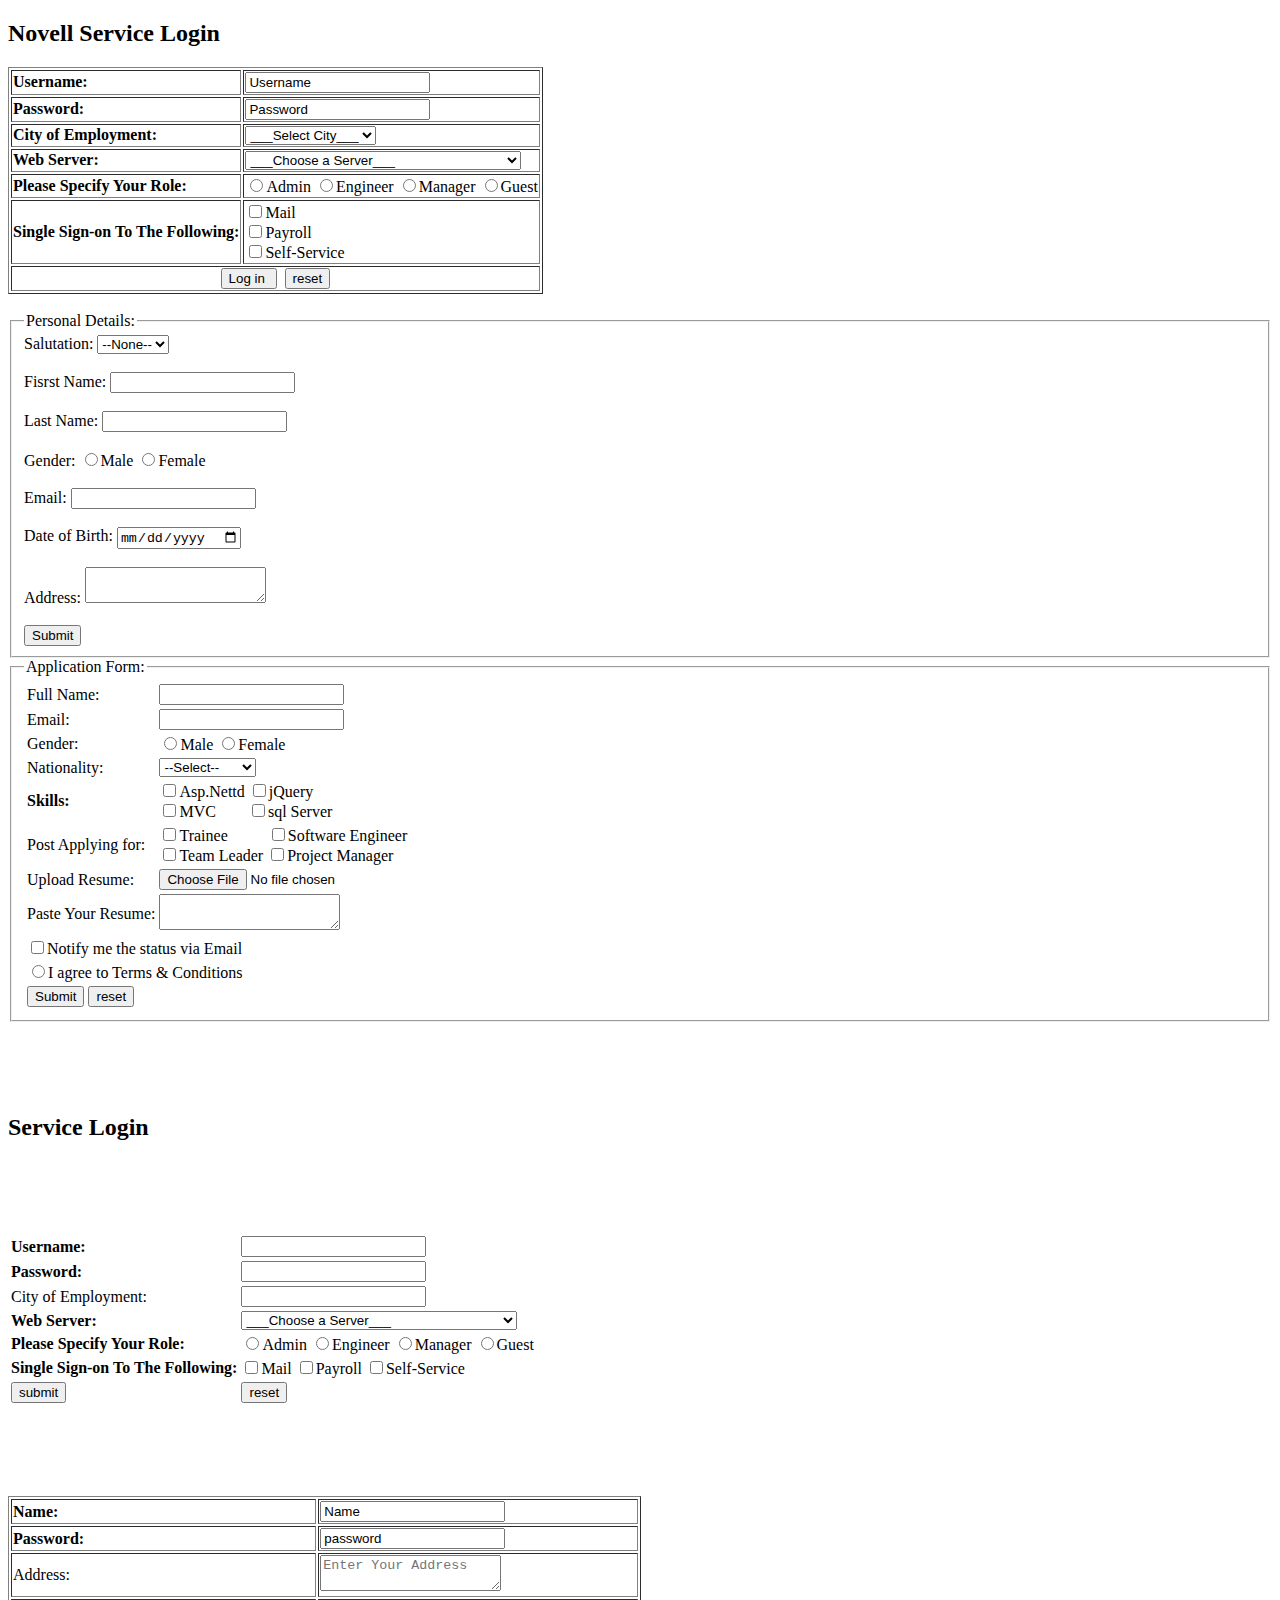
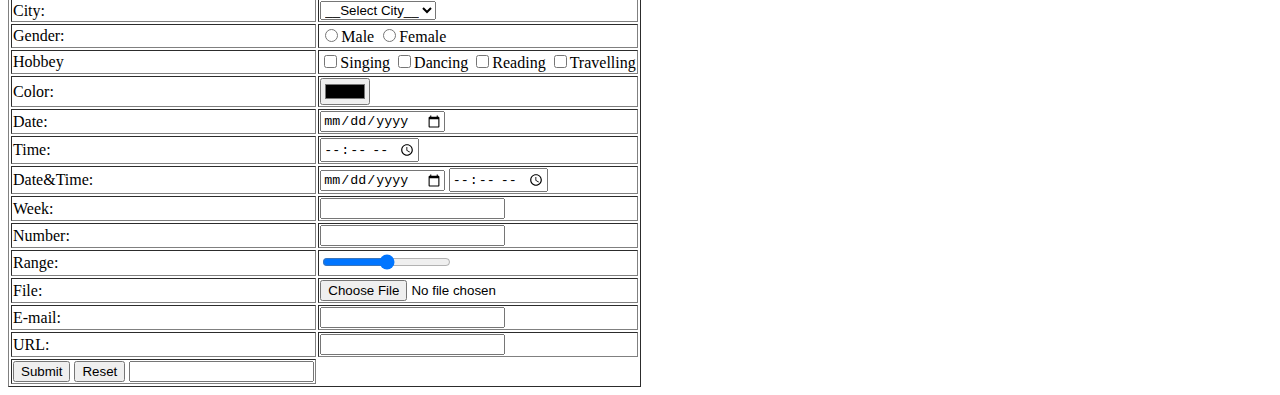
<file: assets/html-formpractice.html>
<!DOCTYPE html>
<html lang="en">
<head>
    <meta charset="UTF-8">
    <meta name="viewport" content="width=device-width, initial-scale=1.0">
    <title>Different Forms</title>
</head>
<body>
    <h2>Novell Service Login</h2>
    <form mathod="GET">
        <table border="1">
            <tr>
                <td><label for="Name"><b>Username:</b></label></td>
                <td><input type="text" name="Username" placeholder="Write Your Name." value="Username"></td>
            </tr>
            <tr>
                <td><label for="Password"><b>Password:</b></label></td>
                <td><input type="text" name="Password" placeholder="Enter Your Password." value="Password"></td>
            </tr>
            <tr>
                <td><label for="City"><b>City of Employment:</b></label></td>
                <td><select name="City"><option selected disabled>___Select City___</option>
                    <option>Surat</option>
                    <option>Ahmadabad</option>
                    <option>Jamnagar</option>
                    <option>Mumbai</option></select></td>
            </tr>
            <tr>
                <td><label for="Web Server"><b>Web Server:</b></label></td>
                <td><select name="Web Server">
                    <option value="Web Server">___Choose a Server___</option>
                    <option>Apache HTTP Server(apache)</option>
                    <option>Microsoft Internet Information Services(IIS)</option>
                    <option>Node.js</option>
                    <option>Litespeed</option>
                </select></td>
            </tr>
            <tr>
                <td><label for=""><b>Please Specify Your Role:</b></label></td>
                <td><input type="radio" value="admin" name="Role">Admin
                    <input type="radio" value="Engineer" name="Role">Engineer
                    <input type="radio" value="Manager" name="Role">Manager
                    <input type="radio" value="Guest" name="Role">Guest</td>
            </tr>
            <tr>
                <td><label for=""><b>Single Sign-on To The Following:</b></label></td>
                <td><input type="checkbox" name="Sign" value="Mail">Mail<br>
                    <input type="checkbox" name="Sign" value="Payroll">Payroll<br>
                    <input type="checkbox">Self-Service</td>
            </tr>
            <tr>
                <td colspan="2" align="center"><input type="submit" name="Log in" value="Log in ">&nbsp;
                <input type="reset" name="reset" value="reset"></td>
            </tr>
        </table>
        </form>
    </table>
    <br>
    
    
    <form>
<fieldset>
            <legend>Personal Details:</legend>
            <label for="Salutation">Salutation:</label>
            <select name="Salutation">
            <option value="Salutation">--None--</option>
            <option>A</option>
            <option>B</option>
            <option>C</option>
        </select>
        <br><br>
        <label for="first Name">Fisrst Name:</label>
        <input type="text" name="First Name" value="">
        <br><br>
        <label name="Last Name">Last Name:</label> 
        <input type="text" name="Last Name" value="">
        <br><br>
        <label for="Gender">Gender:</label>
        <input type="radio" name="gender">Male
        <input type="radio" name="gender">Female
        <br><br>
        <label for="email">Email:</label>
        <input type="text">
        <br><br>
        <label for="date">Date of Birth:</label>
        <input type="date">
        <br><br>
        <label for="address">Address:</label>
        <textarea name="address"></textarea>
        <br><br>
        <input type="submit" name="Submit" value="Submit">
        </fieldset>
    </form>






    <form method="GET">
        <fieldset>
           <table border="0"> <legend>Application Form:</legend>
           <tr>
            <td> <label for="Full Name">Full Name:</label></td>
                <td><input type="text" name="Full Name" value=""></td>
           </tr>
            <tr>
                <td><label for="email">Email:</label></td>
                    <td><input type="text" name="email"></td>
            </tr>
            <tr>
                <td><label for="Gender">Gender:</label></td>
                <td><input type="radio" name="gender">Male
                    <input type="radio" name="gender">Female</td>
            </tr>
            <tr>
                <td><label for="Nationality">Nationality:</label></td>
                <td><select name="Nationality">
                    <option value="Naltionality">--Select--</option>
                    <option>India</option>
                    <option>America</option>
                    <option>Dubai</option>
                    <option>Russia</option>
                    <option>Canada</option>
                    <option>South Korea</option>
                    <option>China</option>
                    <option>Germany</option>
                    </select></td>
            </tr>
            <tr><td><label for="Skills"><b>Skills:</b></label></td>
            <td><input type="checkbox" name="Skills" value="Asp.Net">Asp.Nettd
                <input type="checkbox" name="Skills" value="jQuery">jQuery <br>
                <input type="checkbox" name="Skills" value="MVC">MVC
                &nbsp;&nbsp;&nbsp;&nbsp;&nbsp;&nbsp;&nbsp;<input type="checkbox" name="Skills" value="sql Server">sql Server</td></tr>
            <tr>
                <td><label for="Post">Post Applying for:</label></td>
                <td><input type="checkbox" name="Trainee">Trainee
                    &nbsp;&nbsp;&nbsp;&nbsp;&nbsp;&nbsp;&nbsp;&nbsp;&nbsp;<input type="checkbox" name="Skills" value="Software Engineer">Software Engineer<br>
                    <input type="checkbox" name="Skills" value="Team Leader">Team Leader
                    <input type="checkbox" name="Skills" value="Project Manager">Project Manager</td></tr>
            </tr>
            <tr>
                <td><label for="file">Upload Resume:</label></td>
                <td><input type="file"></td>
            </tr>
    
            <tr>
                <td><label for="Resume">Paste Your Resume:</label></td>
                <td><textarea name="Resume"></textarea></td>
             
            
            <tr><td colspan="2"><input type="checkbox" name="email notification">Notify me the status via Email</td></tr>
            <tr><td colspan="2"><input type="radio" name="Agree with all terms and Conditions">I agree to Terms & Conditions</td></tr>
            <tr><td colspan="2"><input type="submit" name="Submit" value="Submit">&nbsp;<input type="reset" name="reset" value="reset"></td></tr>
            
        </table>
        </fieldset>
    </form>





    <br><br><br><br>
    <h2>Service Login</h2>
    <table><form><tr>
        <td><label for="Name"><b>Username:</b></label></td>
           <td> <input type="text" name="Username" value=""></td>
    </tr>
        <tr>
            <td><label for="Password"><b>Password:</b></label></td>
        <td><input type="text" name="Password" value=""></td>
        </tr>
        <tr>
            <td><label for="Name">City of Employment:</label></td>
            <td><input type="text" name="Employment" value=""></td>
        </tr><br>
        <tr>
            <td><label for="Web Server"><b>Web Server:</b></label></td>
                <td><select name="Web Server">
                    <option value="Web Server">___Choose a Server___</option>
                    <option>Apache HTTP Server(apache)</option>
                    <option>Microsoft Internet Information Services(IIS)</option>
                    <option>Node.js</option>
                    <option>Litespeed</option></select></td>
        </tr>
           <br><br><br>         
        <tr>
            <td><label for="Role"><b>Please Specify Your Role:</b></label></td>
            <td><input type="radio" value="admin" name="Role">Admin
            <input type="radio" value="Engineer" name="Role">Engineer
            <input type="radio" value="Manager" name="Role">Manager
            <input type="radio" value="Guest" name="Role">Guest</td> 
        </tr>
       <tr> 
        <td><label for=""><b>Single Sign-on To The Following:</b></label></td>
        <td><input type="checkbox" name="Sign" value="Mail">Mail
            <input type="checkbox" name="Sign" value="Payroll">Payroll
            <input type="checkbox">Self-Service</td>
       </tr>
        <tr>
            <td><input type="submit" name="submit" value="submit"></td>
            <td><input type="reset" value="reset"></td>
        </tr>
</form></table>




<br><br><br><br><br>

<table border="1">
    <form mathod="GET">
<tr>
    <td><label for="Name"><b>Name:</b></label></td>
    <td><input type="text" name="Name" value="Name" placeholder="Write your Name"></td>
</tr>
<tr>
    <td><label for="Passsword"><b>Password:</b></label></td>
    <td><input type="text" placeholder="Password" name="password" value="password"></td>
</tr>
<tr>
    <td><label for="address">Address:</label></td>
    <td><textarea name="address" value="address" placeholder="Enter Your Address"></textarea></td>
</tr>
<tr>
    <td><label for="city">City:</label></td>
    <td>
        <select>
            <option value="city" name="city">__Select City__</option>
             <option name="surat">Surat</option>
             <option name="Ahmadabed">Ahmadabed</option>
             <option name="Mumbai">Mumbai</option>
             <option name="Pune">Pune</option>
             <option name="Delhi">Delhi</option>
        </select>   
    </td>
</tr>
<tr>
    <td><label for="gender">Gender:</label></td>
    <td><input type="radio" name="gender">Male
        <input type="radio" name="gender">Female
    </td>
</tr>
<tr>
    <td><label for="hobby">Hobbey</label></td>
    <td><input type="checkbox">Singing
    <input type="checkbox">Dancing
    <input type="checkbox">Reading
    <input type="checkbox">Travelling</td>
</tr>
<tr>
    <td><label for="color">Color:</label></td>
    <td><input type="color"></td>
</tr>
<tr>
    <td><label for="Date">Date:</label></td>
    <td><input type="Date"></td>
</tr>
<tr>
    <td><label for="time">Time:</label></td>
    <td><input type="time"></td>
</tr>
<tr>
    <td><label for="Date&Time">Date&Time:</label></td>
    <td><input type="Date">
    <input type="time"></td>
</tr>
<tr>
    <td><label for="Week">Week:</label></td>
    <td><input type="text"></td>
</tr>
<tr>
    <td><label for="Number">Number:</label></td>
    <td><input type="number"></td>
</tr>
<tr>
    <td><label for="Range">Range:</label></td>
    <td><input type="range"></td>
</tr>
<tr>
    <td><label for="file">File:</label></td>
    <td><input type="file"></td>
</tr>
<tr>
    <td><label for="email">E-mail:</label></td>
    <td><input type="text"></td>
</tr>
<tr>
    <td><label for="URL">URL:</label></td>
    <td><input type="text">
    </td>
</tr>
<tr>
    <td align="center">
        <input type="submit" name="submit" value="Submit">
        <input type="reset">
        <input type="Go"></td>
</tr>
    </form></table>
</body>
</html>
</file>
